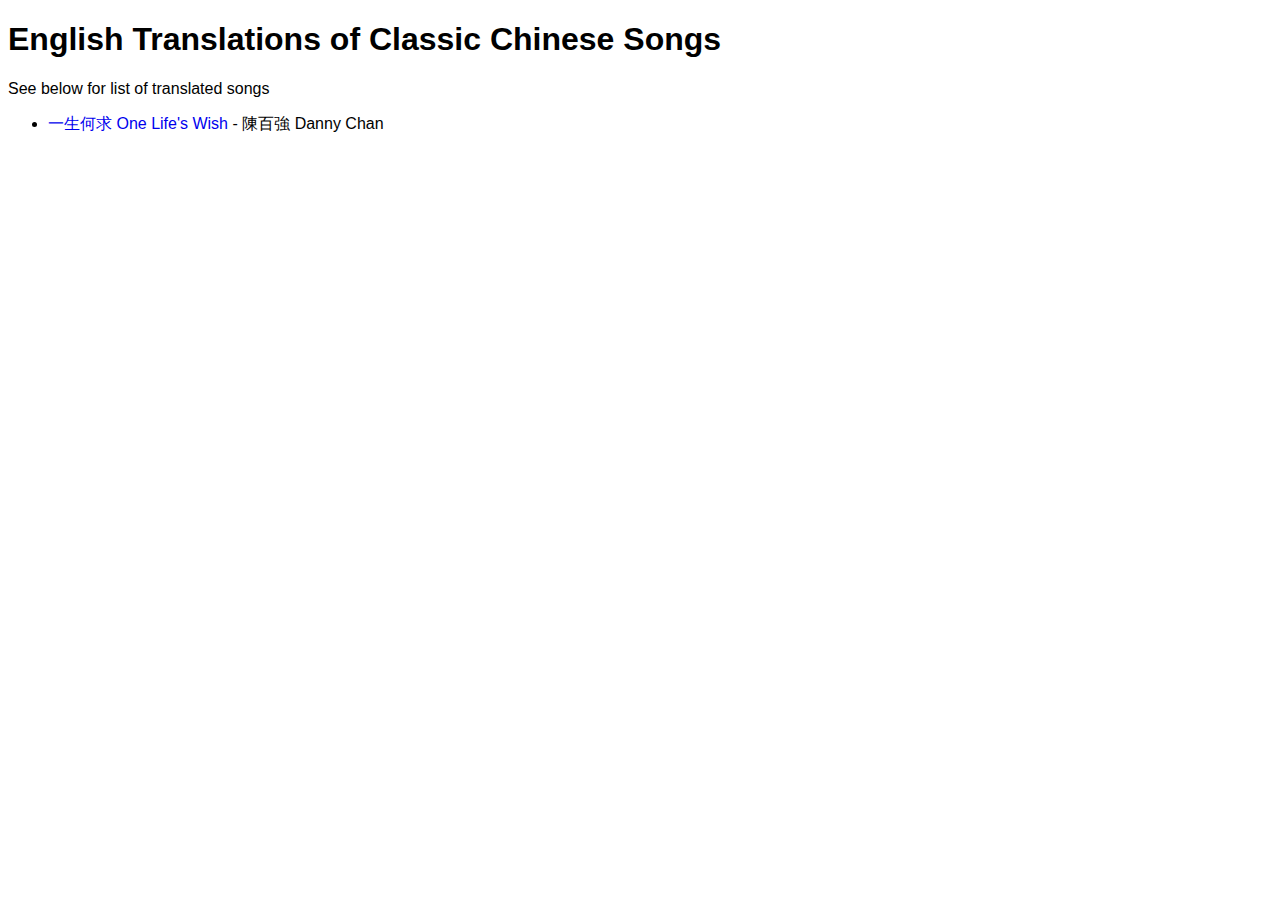
<file: index.html>
<!DOCTYPE html>
<html>
  <head>
<!-- Google tag (gtag.js) -->
<script async src="https://www.googletagmanager.com/gtag/js?id=G-9TZ20F4S84"></script>
<script>
  window.dataLayer = window.dataLayer || [];
  function gtag(){dataLayer.push(arguments);}
  gtag('js', new Date());
  gtag('config', 'G-9TZ20F4S84');
</script>
    <title>Chinese Classics</title>
    <meta name="description" content="English Translations of Classic Chinese Songs" />
    <meta charset="utf-8" />
    <link href="style.css" rel="stylesheet" type="text/css" />
  </head>
  <body>
    <h1>English Translations of Classic Chinese Songs</h1>
    <p>See below for list of translated songs</p>
    <ul>
      <li>
        <a href="danny-chan/one-lifes-wish.html" title="一生何求 - One Life's Wish">一生何求 One Life's Wish</a>
        <span> - 陳百強 Danny Chan</span>
      </li>
    </ul>
  </body>
</html>
</file>
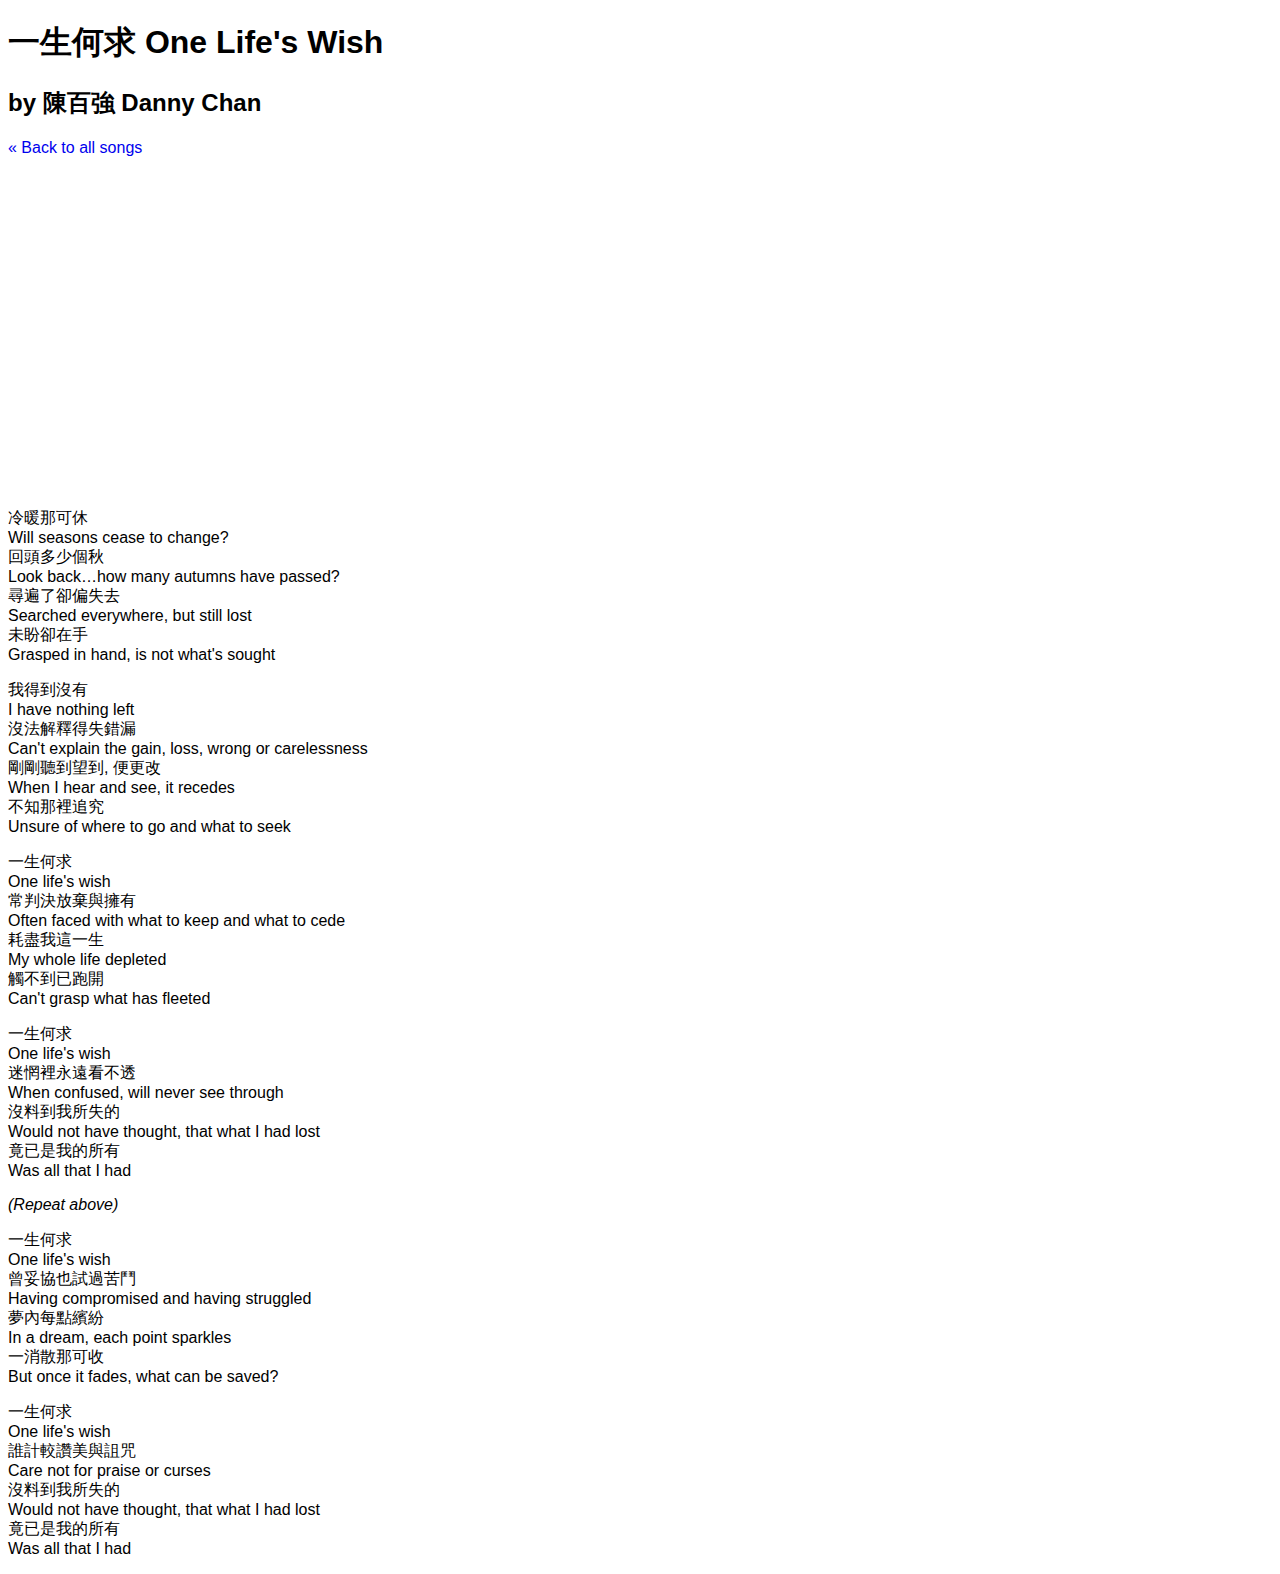
<file: danny-chan/one-lifes-wish.html>
<!DOCTYPE html>
<html>
  <head>
<!-- Google tag (gtag.js) -->
<script async src="https://www.googletagmanager.com/gtag/js?id=G-9TZ20F4S84"></script>
<script>
  window.dataLayer = window.dataLayer || [];
  function gtag(){dataLayer.push(arguments);}
  gtag('js', new Date());
  gtag('config', 'G-9TZ20F4S84');
</script>
<title>一生何求 One Life's Wish - by 陳百強 Danny Chan - English Lyric Translation</title>
    <meta charset="utf-8" />
    <link href="../style.css" rel="stylesheet" type="text/css" />
  </head>
  <body>
<article>
<h1>一生何求 One Life's Wish</h1>
<h2>by 陳百強 Danny Chan</h2>
<p><a href="../">&laquo; Back to all songs</a></p>
<p>
<iframe width="560" height="315" src="https://www.youtube.com/embed/WF6JEFiZAGY" title="YouTube video player" frameborder="0" allow="accelerometer; autoplay; clipboard-write; encrypted-media; gyroscope; picture-in-picture; web-share" allowfullscreen></iframe>
</p>
<p>
冷暖那可休<br/>
Will seasons cease to change?<br/>
回頭多少個秋<br/>
Look back…how many autumns have passed?<br/>
尋遍了卻偏失去<br/>
Searched everywhere, but still lost<br/>
未盼卻在手<br/>
Grasped in hand, is not what's sought
</p>

<p>
我得到沒有<br/>
I have nothing left<br/>
沒法解釋得失錯漏<br/>
Can't explain the gain, loss, wrong or carelessness<br/>
剛剛聽到望到, 便更改<br/>
When I hear and see, it recedes<br/>
不知那裡追究<br/>
Unsure of where to go and what to seek
</p>

<p>
一生何求<br/>
One life's wish<br/>
常判決放棄與擁有<br/>
Often faced with what to keep and what to cede<br/>
耗盡我這一生<br/>
My whole life depleted<br/>
觸不到已跑開<br/>
Can't grasp what has fleeted
</p>

<p>
一生何求<br/>
One life's wish<br/>
迷惘裡永遠看不透<br/>
When confused, will never see through<br/>
沒料到我所失的<br/>
Would not have thought, that what I had lost<br/>
竟已是我的所有<br/>
Was all that I had
</p>

<p><em>(Repeat above)</em></p>

<p>
一生何求<br/>
One life's wish<br/>
曾妥協也試過苦鬥<br/>
Having compromised and having struggled<br/>
夢內每點繽紛<br/>
In a dream, each point sparkles<br/>
一消散那可收<br/>
But once it fades, what can be saved?
</p>

<p>
一生何求<br/>
One life's wish<br/>
誰計較讚美與詛咒<br/>
Care not for praise or curses<br/>
沒料到我所失的<br/>
Would not have thought, that what I had lost<br/>
竟已是我的所有<br/>
Was all that I had
</p>
</article>
  </body>
</html>
</file>
<file: style.css>
body {
  font-family: arial;
}
a {
  text-decoration: none;
}
a:hover {
  text-decoration: underline;
}
</file>
